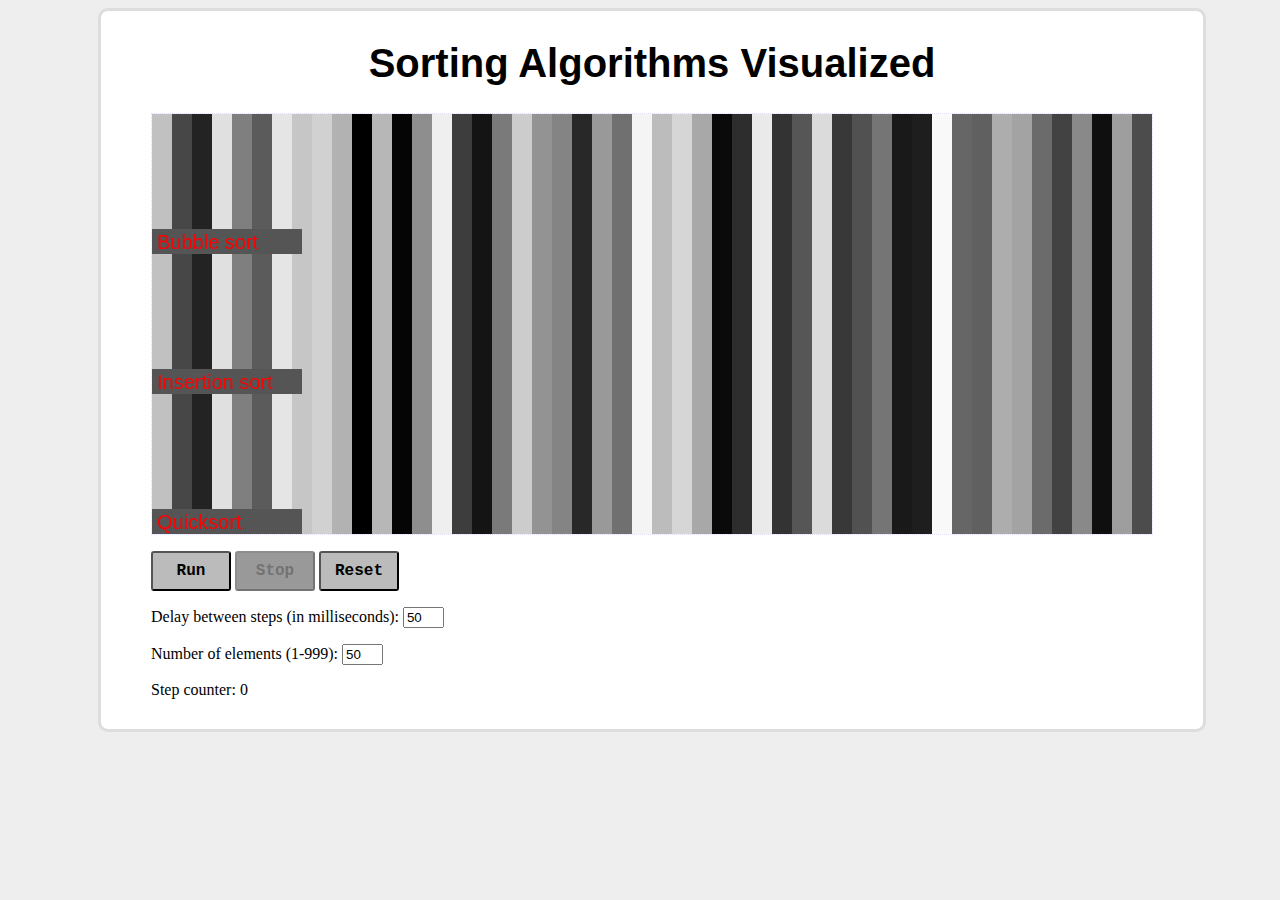
<file: index.html>
<html>
<head>
    <meta charset="UTF-8"/>
    <title>Sorting Algorithms Visualized</title>
    <script src="http://ajax.googleapis.com/ajax/libs/jquery/1.11.2/jquery.min.js"></script>
    <script src="src/sorting-algorithms.js"></script>
    <link rel="stylesheet" type="text/css" href="stylesheets/style.css" />
</head>
<body>
	<h1>Sorting Algorithms Visualized</h1>
    <canvas id="myCanvas" width="1000" height="420">
        Your browser does not support the canvas element.
    </canvas>
    <p>
        <button id="runButton">Run</button>
        <button id="stopButton">Stop</button>
        <button id="resetButton">Reset</button>
    </p>
    <p>
        <label>Delay between steps (in milliseconds): </label>
        <input id="runningSpeed" type="text" size="2" maxlength="4" value="50"/>
    </p>
    <p>
        <label>Number of elements (1-999): </label>
        <input id="numOfElements" type="text" size="2" maxlength="3" value="50"/>
    </p>
    <p>
        <label>Step counter: </label><span id="stepCounter">0</span>
    </p>
</body>
</html>
</file>
<file: stylesheets/style.css>
html {
	background-color: #eeeeee;
}

body {
    position: absolute;
    left: calc(50% - 550px);
	padding: 30px 50px 30px 50px;
	background-color: #ffffff;
    border: 3px solid #dddddd;
    border-radius: 10px 10px 10px 10px;
}

h1 {
	text-align: center;
	color: #000000;
	font-size: 40px;
    font-family: Arial, Helvetica, sans-serif;
}

#myCanvas {
    border: 1px dotted #ddddff;
}

button {
    width: 80px;
    height: 40px;
    font-size: 16px;
    font-family: Courier New, Courier, monospace;
    font-weight: bold;
    border-radius: 3px;
    background-color: #bbbbbb;
}

button:disabled {
    background-color: #999999;
}
</file>
